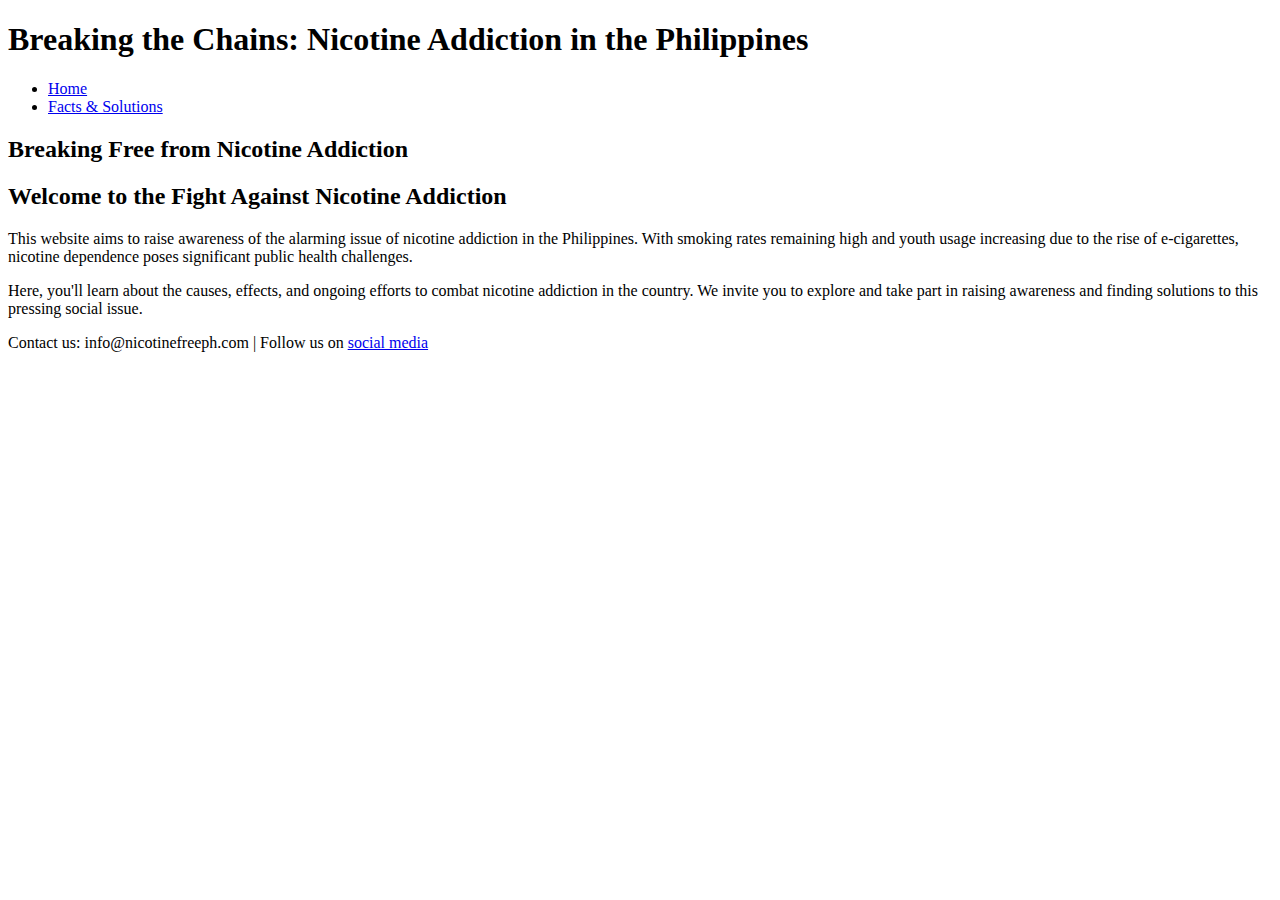
<file: index.html>
<!DOCTYPE html>
<html lang="en">
<head>
    <meta charset="UTF-8">
    <meta name="viewport" content="width=device-width, initial-scale=1.0">
    <title>Breaking the Chains: Nicotine Addiction in the Philippines</title>
    <link rel="stylesheet" href="styles.css">
</head>
<body>
    <!-- Header -->
    <header>
        <div class="container">
            <h1>Breaking the Chains: Nicotine Addiction in the Philippines</h1>
            <nav>
                <ul>
                    <li><a href="index.html">Home</a></li>
                    <li><a href="facts-solutions.html">Facts & Solutions</a></li>
                </ul>
            </nav>
        </div>
    </header>

    <!-- Hero Section -->
    <section class="hero">
        <h2>Breaking Free from Nicotine Addiction</h2>
    </section>

    <!-- Main Section -->
    <main class="container">
        <section>
            <h2>Welcome to the Fight Against Nicotine Addiction</h2>
            <p>
                This website aims to raise awareness of the alarming issue of nicotine addiction in the Philippines. With smoking rates remaining high and youth usage increasing due to the rise of e-cigarettes, nicotine dependence poses significant public health challenges.
            </p>
            <p>
                Here, you'll learn about the causes, effects, and ongoing efforts to combat nicotine addiction in the country. We invite you to explore and take part in raising awareness and finding solutions to this pressing social issue.
            </p>
        </section>
    </main>

    <!-- Footer -->
    <footer>
        <div class="container">
            <p>Contact us: info@nicotinefreeph.com | Follow us on <a href="#">social media</a></p>
        </div>
    </footer>
</body>
</html>
</file>
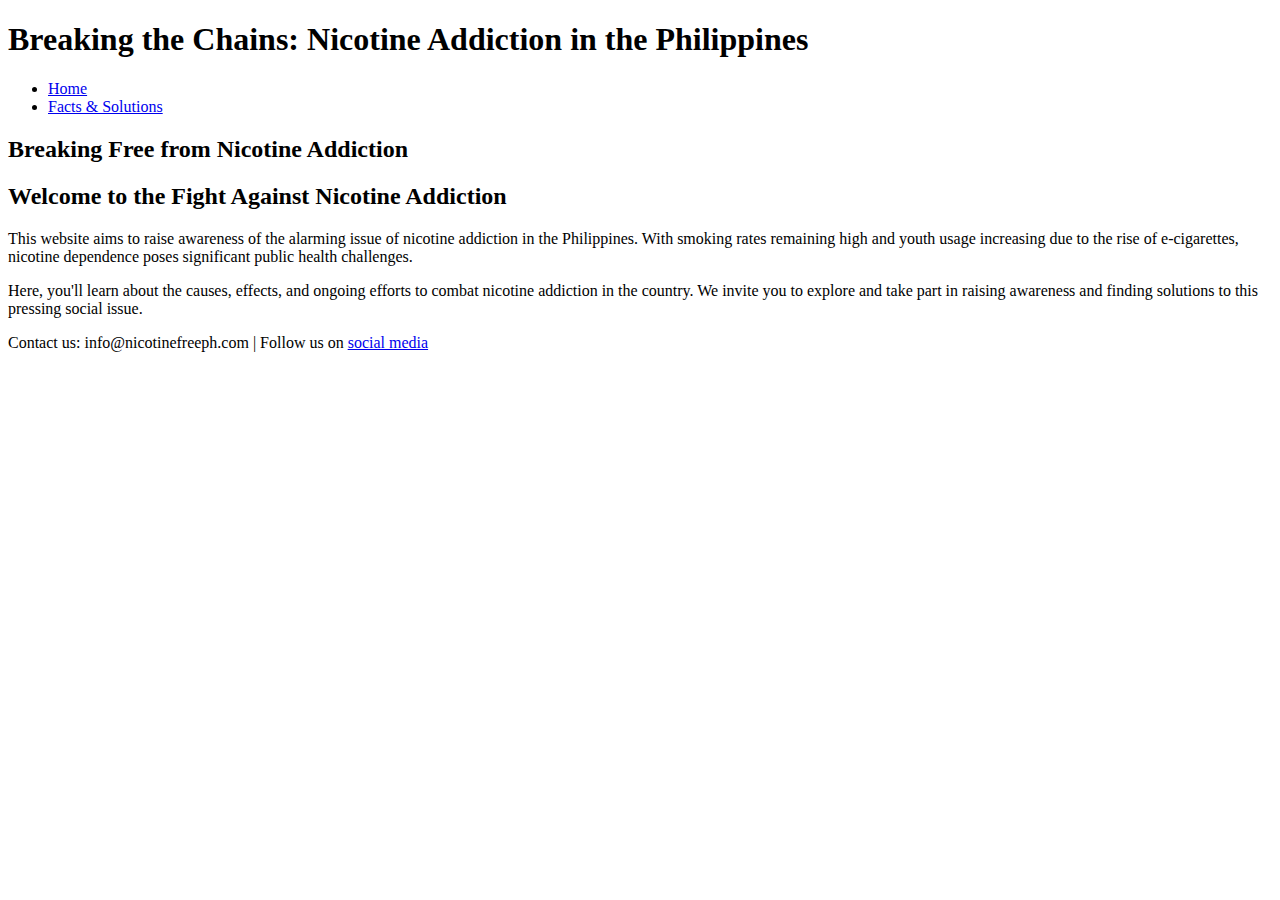
<file: 1.html>
<!DOCTYPE html>
<html lang="en">
<head>
    <meta charset="UTF-8">
    <meta name="viewport" content="width=device-width, initial-scale=1.0">
    <title>Breaking the Chains: Nicotine Addiction in the Philippines</title>
    <link rel="stylesheet" href="styles.css">
</head>
<body>
    <!-- Header -->
    <header>
        <div class="container">
            <h1>Breaking the Chains: Nicotine Addiction in the Philippines</h1>
            <nav>
                <ul>
                    <li><a href="index.html">Home</a></li>
                    <li><a href="facts-solutions.html">Facts & Solutions</a></li>
                </ul>
            </nav>
        </div>
    </header>

    <!-- Hero Section -->
    <section class="hero">
        <h2>Breaking Free from Nicotine Addiction</h2>
    </section>

    <!-- Main Section -->
    <main class="container">
        <section>
            <h2>Welcome to the Fight Against Nicotine Addiction</h2>
            <p>
                This website aims to raise awareness of the alarming issue of nicotine addiction in the Philippines. With smoking rates remaining high and youth usage increasing due to the rise of e-cigarettes, nicotine dependence poses significant public health challenges.
            </p>
            <p>
                Here, you'll learn about the causes, effects, and ongoing efforts to combat nicotine addiction in the country. We invite you to explore and take part in raising awareness and finding solutions to this pressing social issue.
            </p>
        </section>
    </main>

    <!-- Footer -->
    <footer>
        <div class="container">
            <p>Contact us: info@nicotinefreeph.com | Follow us on <a href="#">social media</a></p>
        </div>
    </footer>
</body>
</html>
</file>
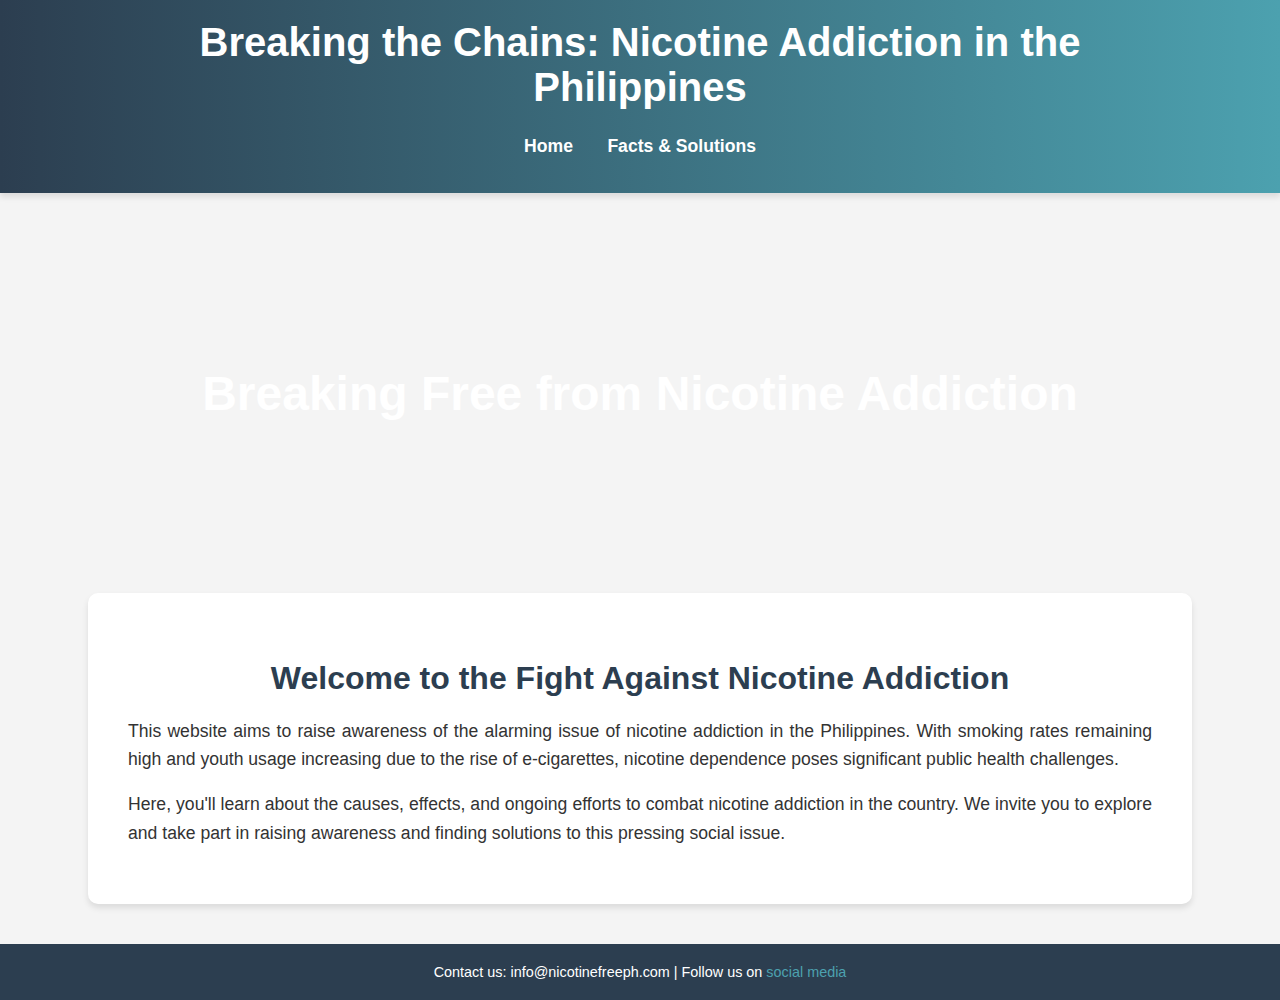
<file: nic.html>
<!DOCTYPE html>
<html lang="en">
<head>
    <meta charset="UTF-8">
    <meta name="viewport" content="width=device-width, initial-scale=1.0">
    <title>Breaking the Chains: Nicotinegffgfggf Addiction in the Philippines</title>
    <style>
        /* General Styles */
        body {
            font-family: 'Open Sans', sans-serif;
            margin: 0;
            padding: 0;
            background-color: #f4f4f4;
            color: #333;
        }

        /* Container */
        .container {
            width: 80%;
            margin: auto;
            overflow: hidden;
        }

        /* Header Styles */
        header {
            background: linear-gradient(to right, #2c3e50, #4ca1af);
            color: #fff;
            padding: 20px 0;
            box-shadow: 0 4px 6px rgba(0, 0, 0, 0.1);
            text-align: center;
        }

        header h1 {
            margin: 0;
            font-size: 2.5rem;
            font-weight: 700;
        }

        header nav {
            margin-top: 10px;
        }

        header nav ul {
            padding: 0;
            list-style: none;
            display: inline-block;
        }

        header nav ul li {
            display: inline;
            margin: 0 15px;
        }

        header nav ul li a {
            color: #fff;
            text-decoration: none;
            font-size: 1.1rem;
            font-weight: 600;
        }

        header nav ul li a:hover {
            border-bottom: 2px solid #fff;
        }

        /* Hero Section */
        .hero {
            background: url('https://example.com/hero-image.jpg') no-repeat center center/cover;
            height: 400px;
            position: relative;
            color: #fff;
            text-align: center;
            display: flex;
            justify-content: center;
            align-items: center;
        }

        .hero h2 {
            font-size: 3rem;
            margin: 0;
        }

        /* Main Section Styles */
        main {
            background: #fff;
            padding: 40px;
            margin-top: -50px;
            box-shadow: 0 4px 6px rgba(0, 0, 0, 0.1);
            border-radius: 10px;
        }

        main h2 {
            text-align: center;
            font-size: 2rem;
            margin-bottom: 20px;
            color: #2c3e50;
        }

        main section p {
            font-size: 1.1rem;
            line-height: 1.6;
            text-align: justify;
        }

        /* Footer Styles */
        footer {
            background: #2c3e50;
            color: #fff;
            text-align: center;
            padding: 20px 0;
            margin-top: 40px;
            font-size: 0.9rem;
        }

        footer p {
            margin: 0;
        }

        footer p a {
            color: #4ca1af;
            text-decoration: none;
        }

        footer p a:hover {
            text-decoration: underline;
        }
    </style>
</head>
<body>
    <!-- Header -->
    <header>
        <div class="container">
            <h1>Breaking the Chains: Nicotine Addiction in the Philippines</h1>
            <nav>
                <ul>
                    <li><a href="file:///C:/Users/User%2031/Desktop/De%20Chavez/nic2.html">Home</a></li>
                    <li><a href="facts-solutions.html">Facts & Solutions</a></li>
                </ul>
            </nav>
        </div>
    </header>

    <!-- Hero Section -->
    <section class="hero">
        <h2>Breaking Free from Nicotine Addiction</h2>
    </section>

    <!-- Main Section -->
    <main class="container">
        <section>
            <h2>Welcome to the Fight Against Nicotine Addiction</h2>
            <p>
                This website aims to raise awareness of the alarming issue of nicotine addiction in the Philippines. With smoking rates remaining high and youth usage increasing due to the rise of e-cigarettes, nicotine dependence poses significant public health challenges.
            </p>
            <p>
                Here, you'll learn about the causes, effects, and ongoing efforts to combat nicotine addiction in the country. We invite you to explore and take part in raising awareness and finding solutions to this pressing social issue.
            </p>
        </section>
    </main>

    <!-- Footer -->
    <footer>
        <div class="container">
            <p>Contact us: info@nicotinefreeph.com | Follow us on <a href="#">social media</a></p>
        </div>
    </footer>
</body>
</html>
</file>
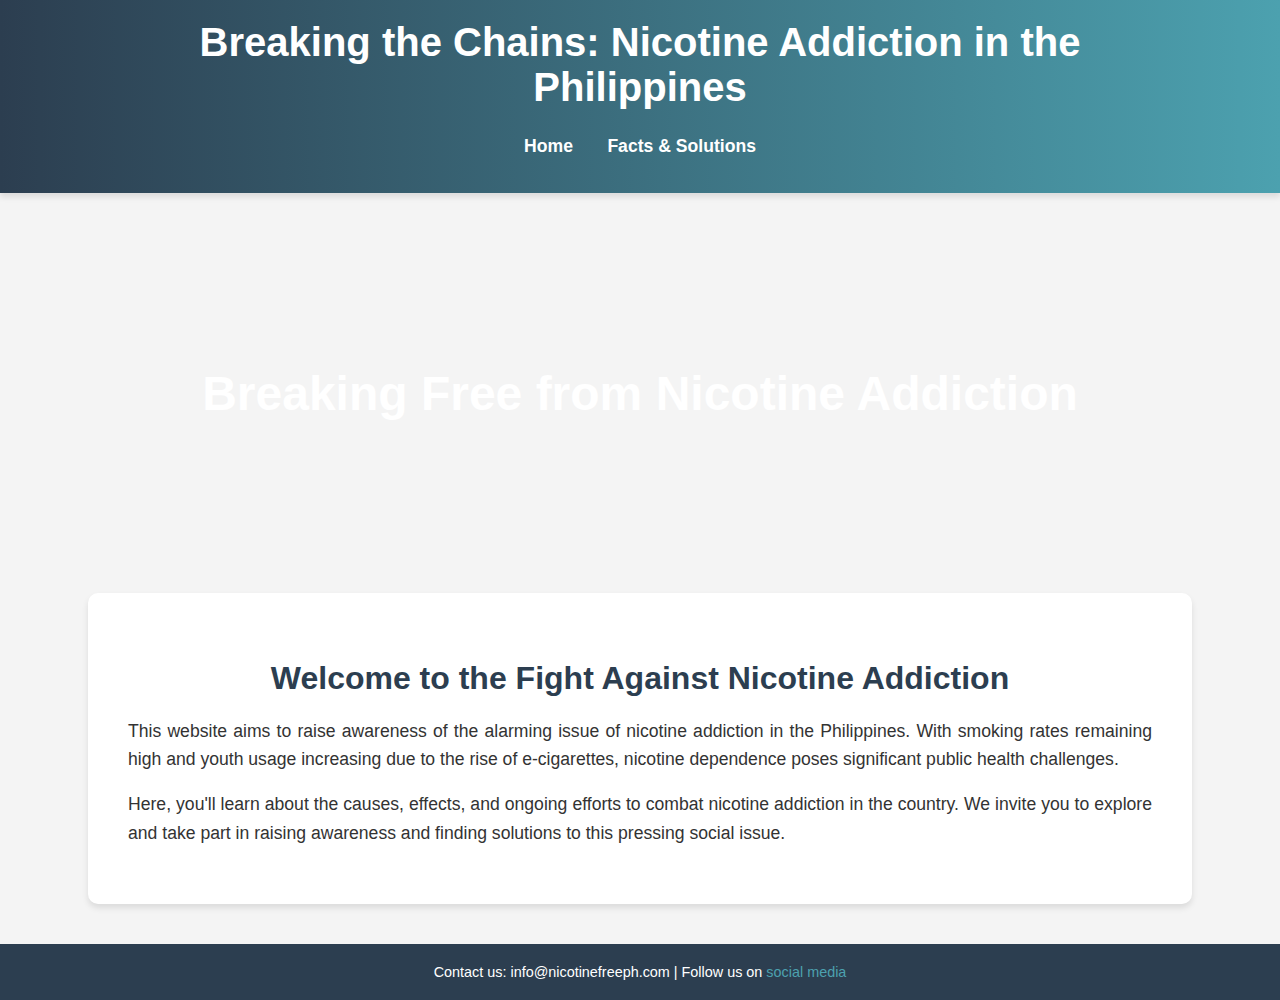
<file: nic2.html>
<!DOCTYPE html>
<html lang="en">
<head>
    <meta charset="UTF-8">
    <meta name="viewport" content="width=device-width, initial-scale=1.0">
    <title>Breaking the Chains: Nicotine Addiction in the Philippines</title>
    <style>
        /* General Styles */
        body {
            font-family: 'Open Sans', sans-serif;
            margin: 0;
            padding: 0;
            background-color: #f4f4f4;
            color: #333;
        }

        /* Container */
        .container {
            width: 80%;
            margin: auto;
            overflow: hidden;
        }

        /* Header Styles */
        header {
            background: linear-gradient(to right, #2c3e50, #4ca1af);
            color: #fff;
            padding: 20px 0;
            box-shadow: 0 4px 6px rgba(0, 0, 0, 0.1);
            text-align: center;
        }

        header h1 {
            margin: 0;
            font-size: 2.5rem;
            font-weight: 700;
        }

        header nav {
            margin-top: 10px;
        }

        header nav ul {
            padding: 0;
            list-style: none;
            display: inline-block;
        }

        header nav ul li {
            display: inline;
            margin: 0 15px;
        }

        header nav ul li a {
            color: #fff;
            text-decoration: none;
            font-size: 1.1rem;
            font-weight: 600;
        }

        header nav ul li a:hover {
            border-bottom: 2px solid #fff;
        }

        /* Hero Section */
        .hero {
            background: url('https://example.com/hero-image.jpg') no-repeat center center/cover;
            height: 400px;
            position: relative;
            color: #fff;
            text-align: center;
            display: flex;
            justify-content: center;
            align-items: center;
        }

        .hero h2 {
            font-size: 3rem;
            margin: 0;
        }

        /* Main Section Styles */
        main {
            background: #fff;
            padding: 40px;
            margin-top: -50px;
            box-shadow: 0 4px 6px rgba(0, 0, 0, 0.1);
            border-radius: 10px;
        }

        main h2 {
            text-align: center;
            font-size: 2rem;
            margin-bottom: 20px;
            color: #2c3e50;
        }

        main section p {
            font-size: 1.1rem;
            line-height: 1.6;
            text-align: justify;
        }

        /* Footer Styles */
        footer {
            background: #2c3e50;
            color: #fff;
            text-align: center;
            padding: 20px 0;
            margin-top: 40px;
            font-size: 0.9rem;
        }

        footer p {
            margin: 0;
        }

        footer p a {
            color: #4ca1af;
            text-decoration: none;
        }

        footer p a:hover {
            text-decoration: underline;
        }
    </style>
</head>
<body>
    <!-- Header -->
    <header>
        <div class="container">
            <h1>Breaking the Chains: Nicotine Addiction in the Philippines</h1>
            <nav>
                <ul>
                    <li><a href="index.html">Home</a></li>
                    <li><a href="facts-solutions.html">Facts & Solutions</a></li>
                </ul>
            </nav>
        </div>
    </header>

    <!-- Hero Section -->
    <section class="hero">
        <h2>Breaking Free from Nicotine Addiction</h2>
    </section>

    <!-- Main Section -->
    <main class="container">
        <section>
            <h2>Welcome to the Fight Against Nicotine Addiction</h2>
            <p>
                This website aims to raise awareness of the alarming issue of nicotine addiction in the Philippines. With smoking rates remaining high and youth usage increasing due to the rise of e-cigarettes, nicotine dependence poses significant public health challenges.
            </p>
            <p>
                Here, you'll learn about the causes, effects, and ongoing efforts to combat nicotine addiction in the country. We invite you to explore and take part in raising awareness and finding solutions to this pressing social issue.
            </p>
        </section>
    </main>

    <!-- Footer -->
    <footer>
        <div class="container">
            <p>Contact us: info@nicotinefreeph.com | Follow us on <a href="#">social media</a></p>
        </div>
    </footer>
</body>
</html>
</file>
<file: styles.css>
let name = "Paulo";
let age = 20;
let hasHobbies = true;
let hobbies = ["Basketball", "Skateboarding"];

const nameThatCannotChange = "Paulo";

if (hasHobbies) {
    console.log("I have hobbies");
}

if (age > 20) {
    console.log("You are older than 20.");
} else if (age < 20) {
    console.log("You are not older than 20.");
} else if (age === 20) {
    console.log("You are 20 years old.");
} else {
    console.log("You are months old");
}

switch (name) {
    case "Paulo":
        console.log("You are Paulo");
        break;
    default:
        console.log("You are not Paulo");
}

console.log(name);
console.log(age);
console.log(hasHobbies);
console.log(nameThatCannotChange);

console.log(`My name is ${name} and I am ${age} years old.`);

console.log(hobbies);
console.log(hobbies[1]);

for (let hobby of hobbies) {
    console.log(hobby);
}

hobbies.push("Programming");
console.log(hobbies);

hobbies = hobbies.map(hobby => hobby + " is fun");
console.log(hobbies);

let person = {
    name: "Paulo",
    age: 20,
    hasHobbies: true,
    greet() {
        console.log("Hello, I am " + this.name);
    }
};

console.log(person.name);
console.log(person.age);
console.log(person.hasHobbies);

function myFunction() {
    console.log("Hello my name is " + name");
}

myFunction();

const myFunctionArrow = () => {
    return "Hello my name is " + name";
};

console.log(myFunctionArrow());

function describeStudent(name, age) {
    console.log("This person is " + name + " and is " + age + " years old");
}

describeStudent(name, age);

const describeStudentArrow = (name, age) => {
    return `This person is ${name} and is ${age} years old`;
};

console.log(describeStudentArrow(name, age));
</file>
